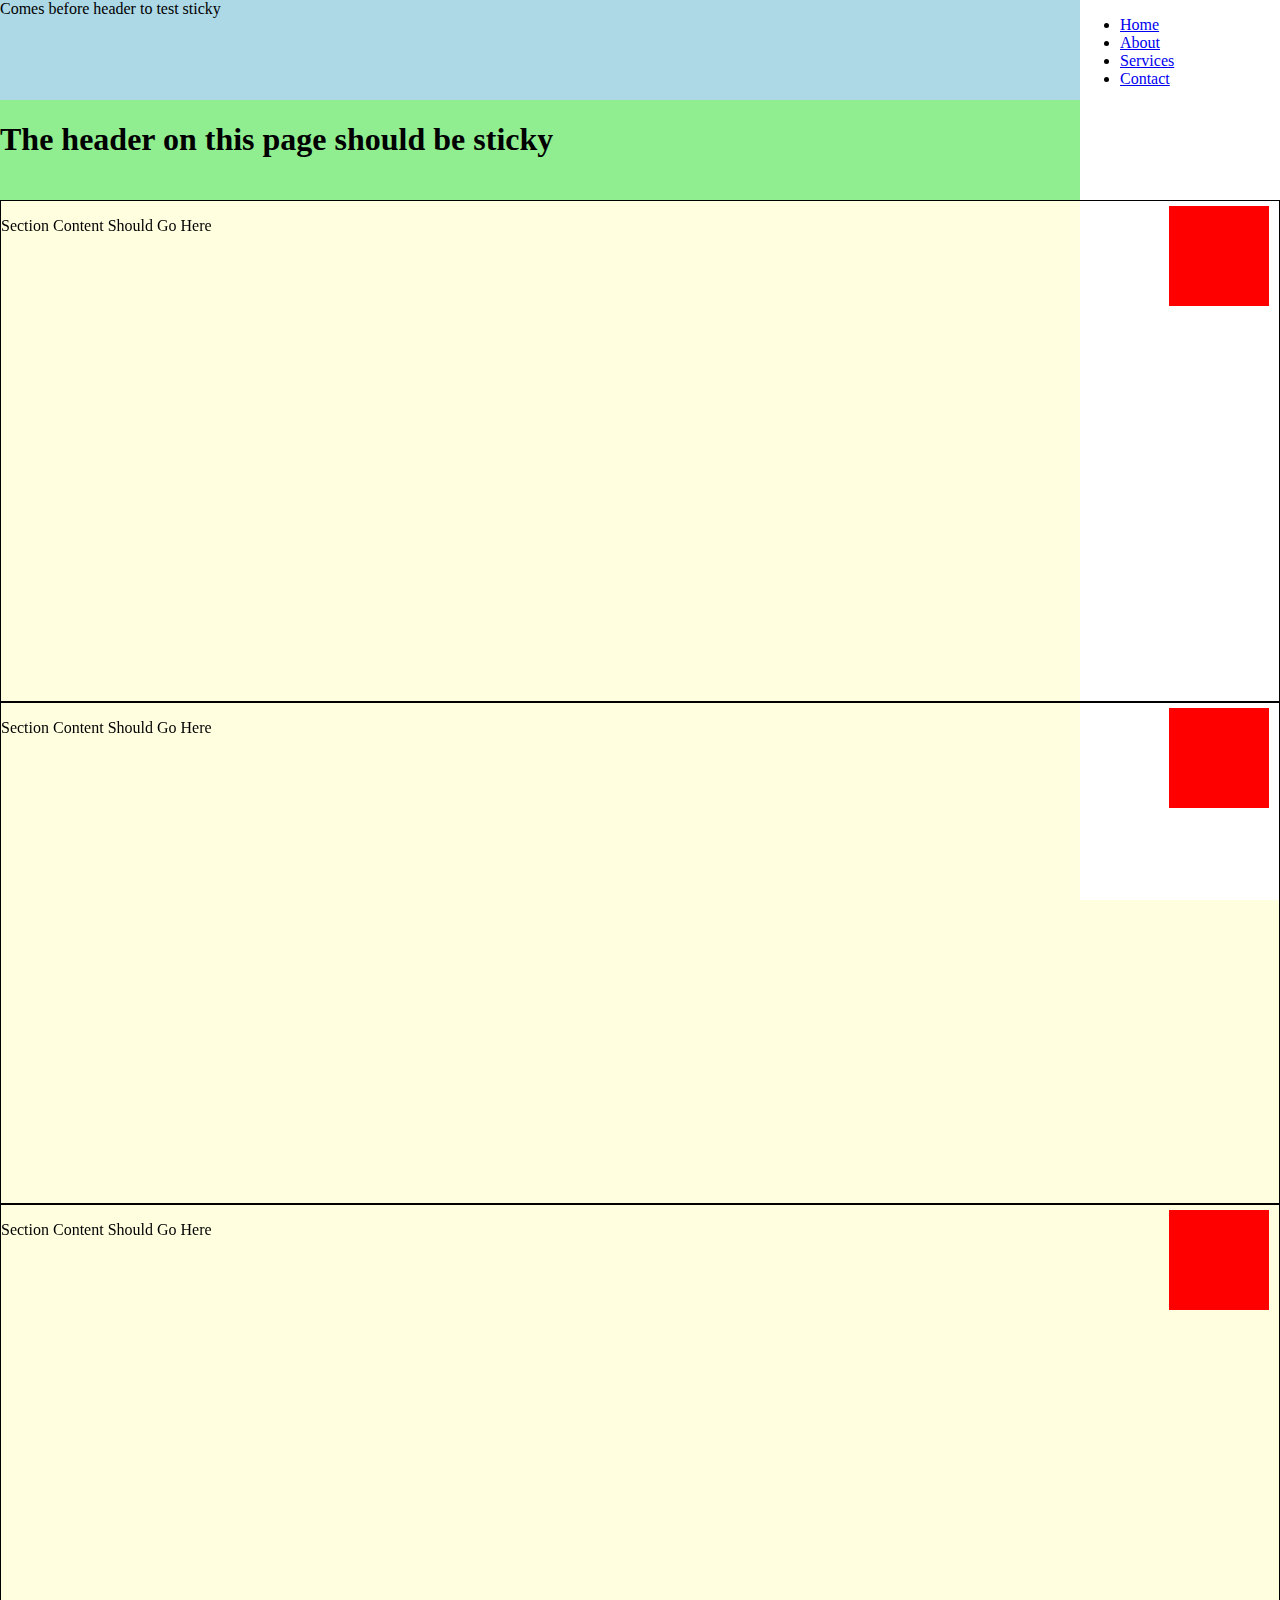
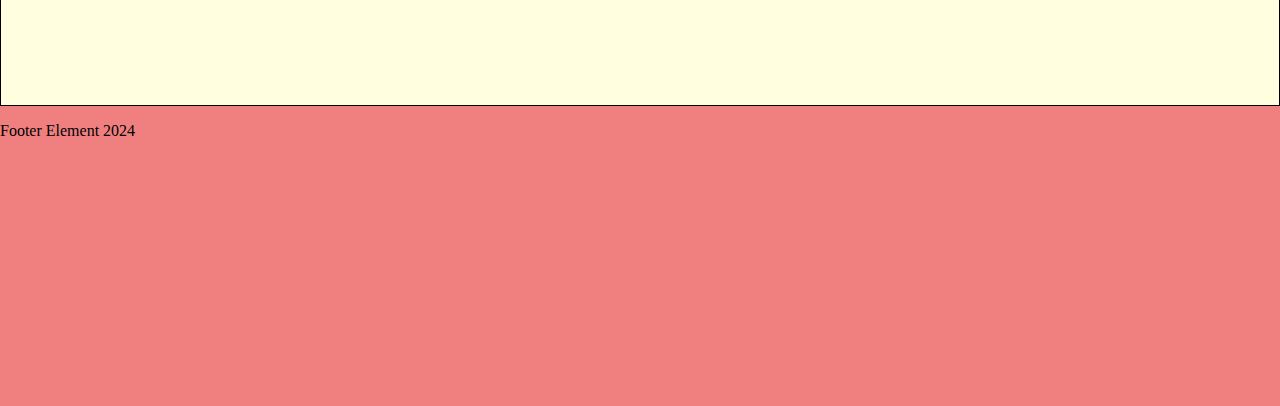
<file: index.html>
<!DOCTYPE html>
<html lang="en">
<head>
  <meta charset="UTF-8">
  <meta name="viewport" content="width=device-width, initial-scale=1.0">
  <title>CSS Lesson 06</title>
  <link rel="stylesheet" href="style.css">
</head>
<body>
  <div class="pre-header">
    Comes before header to test sticky
  </div>
  <header>
    <h1>The header on this page should be sticky</h1>
  </header>
  <nav>
    <ul>
      <li><a href="#">Home</a></li>
      <li><a href="#">About</a></li>
      <li><a href="#">Services</a></li>
      <li><a href="#">Contact</a></li>
    </ul>
  </nav>
  <main>
    <section class="filler">
      <p>Section Content Should Go Here</p>
      <div class="box"></div>
    </section>
    <section class="filler">
      <p>Section Content Should Go Here</p>
      <div class="box"></div>
    </section>
    <section class="filler">
      <p>Section Content Should Go Here</p>
      <div class="box"></div>
    </section>
  </main>
  <footer>
    <p>Footer Element 2024</p>
  </footer>
</body>
</html>
</file>
<file: style.css>
body {
  min-height: 100vh;
  width: 100vw;
  overflow-y: auto;
  overflow-x: hidden;
  background-color: lightblue;
  margin: 0;
  padding: 0;
  display: flex;
  flex-direction: column;
}
header {
  height: 100px;
  background-color: lightgreen;
  position: sticky;
  top: 0;
}
nav {
  background-color: white;
  position: fixed;
  right: 0;
  width: 200px;
  height: 100vh;
}
main {
  background-color: lightyellow;
  
}
footer {
  height: 300px;
  background-color: lightcoral;
}
.filler {
  height: 500px;
  border: solid 1px black;
  position: relative;
}
.pre-header {
  height: 100px;
}
.box {
  background-color: red;
  height: 100px;
  width: 100px;
  position: absolute;
  top: 5px;
  right: 10px;

  
}
</file>
